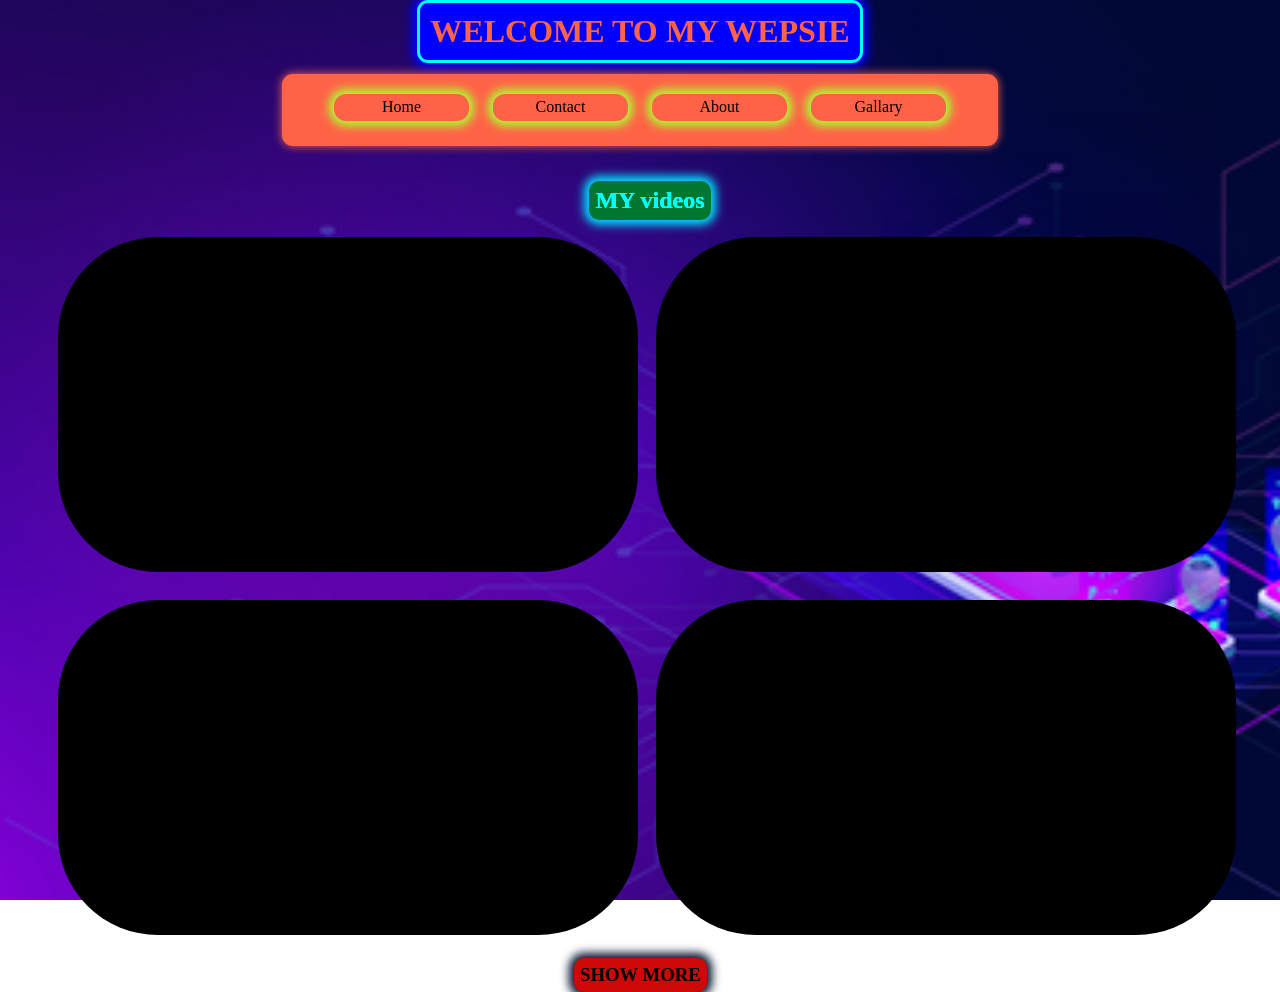
<file: hOme/index.html>
<!DOCTYPE html>
<html lang="en">
  <title>HAVAL HEZHA ZRAR</title>
<head>
  <meta name="viewport" content="width=device-width, initial-scale=1.0"/>
  <link rel="icon" href="http://www.your-web-site-name.com/favicon.ico">
  <divH>
<h1>WELCOME TO MY WEPSIE</h1>
</divH>
  <ul >

    <li><a href="hi.html" target="_blank">Home</a></li>
    <li><a href="../mine/contact/contact.html" target="_blank">Contact</a> </li>
    <li><a href="../mine/about/about.html" target="_blank" >About</a></li>
    <li><a href="../mine/gallary/gallary.html" target="_blank" >Gallary</a></li>

  </ul>
  
</head>
  
<body>
  <br>
  <h2>MY videos</h2>
  <br>
  <iframe width="560" height="315" src="https://www.youtube.com/embed/_ICPD3g9N6w?controls=0" title="YouTube video player" frameborder="0" allow="accelerometer; autoplay; clipboard-write; encrypted-media; gyroscope; picture-in-picture" allowfullscreen></iframe>
 
  <iframe width="560" height="315" src="https://www.youtube.com/embed/NNTqfXQ0co4?controls=0" title="YouTube video player" frameborder="0" allow="accelerometer; autoplay; clipboard-write; encrypted-media; gyroscope; picture-in-picture" allowfullscreen></iframe>
  <iframe width="560" height="315" src="https://www.youtube.com/embed/y-ovSfl8nwo?controls=0" title="YouTube video player" frameborder="0" allow="accelerometer; autoplay; clipboard-write; encrypted-media; gyroscope; picture-in-picture" allowfullscreen></iframe>
  <iframe width="560" height="315" src="https://www.youtube.com/embed/7cMNvpXJJcc?controls=0" title="YouTube video player" frameborder="0" allow="accelerometer; autoplay; clipboard-write; encrypted-media; gyroscope; picture-in-picture" allowfullscreen></iframe>
  
  <a href="https://www.youtube.com/channel/UCl3X2naTiIVfWWwatrZ861Q/videos" target="_blank" ><H3>SHOW MORE</H3></a>
</body>

</html>
<link rel="stylesheet" href="style.css">
</file>
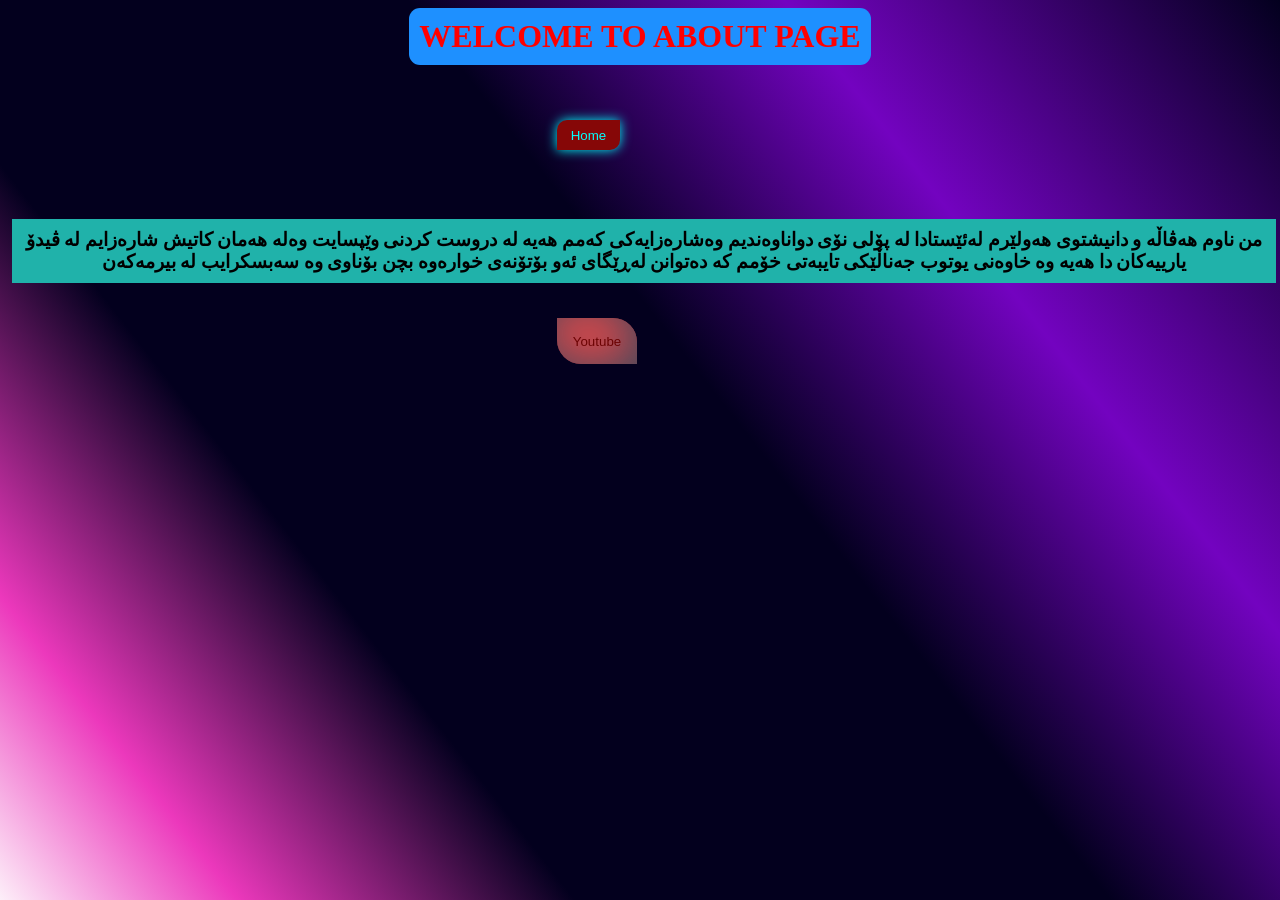
<file: mine/about/about.html>
<!DOCTYPE html>
<html lang="en">

<head>
    <meta charset="UTF-8">
    <meta http-equiv="X-UA-Compatible" content="IE=edge">
    <meta name="viewport" content="width=device-width, initial-scale=1.0">
    <title> about </title>
    <div class="head">
    <h1>WELCOME TO ABOUT PAGE </h1>
<a href="/hOme/hi.html"><button >Home</button></a>
</div>
</head>

<body>
<h3>من ناوم هه‌ڤاڵه‌ و دانیشتوی هه‌ولێرم له‌ئێستادا له‌ پۆلی نۆی دواناوه‌ندیم  وه‌شاره‌زایه‌كی كه‌مم هه‌یه‌ له‌ دروست كردنی وێپسایت وه‌له‌ هه‌مان كاتیش شاره‌زایم له‌ ڤیدۆ یارییه‌كان دا هه‌یه‌ وه‌ خاوه‌نی یوتوب جه‌ناڵێكی تایبه‌تی  خۆمم كه‌ ده‌توانن له‌ڕێگای ئه‌و بۆتۆنه‌ی خواره‌وه‌ بچن بۆناوی وه‌ سه‌بسكرایب له‌ بیرمه‌كه‌ن
</h3>
<div class="sub">
<a href="https://www.youtube.com/channel/UCl3X2naTiIVfWWwatrZ861Q/"><button>Youtube</button></a>
</div>
</body>

</html>
<link rel="stylesheet" href="about.css">
</file>
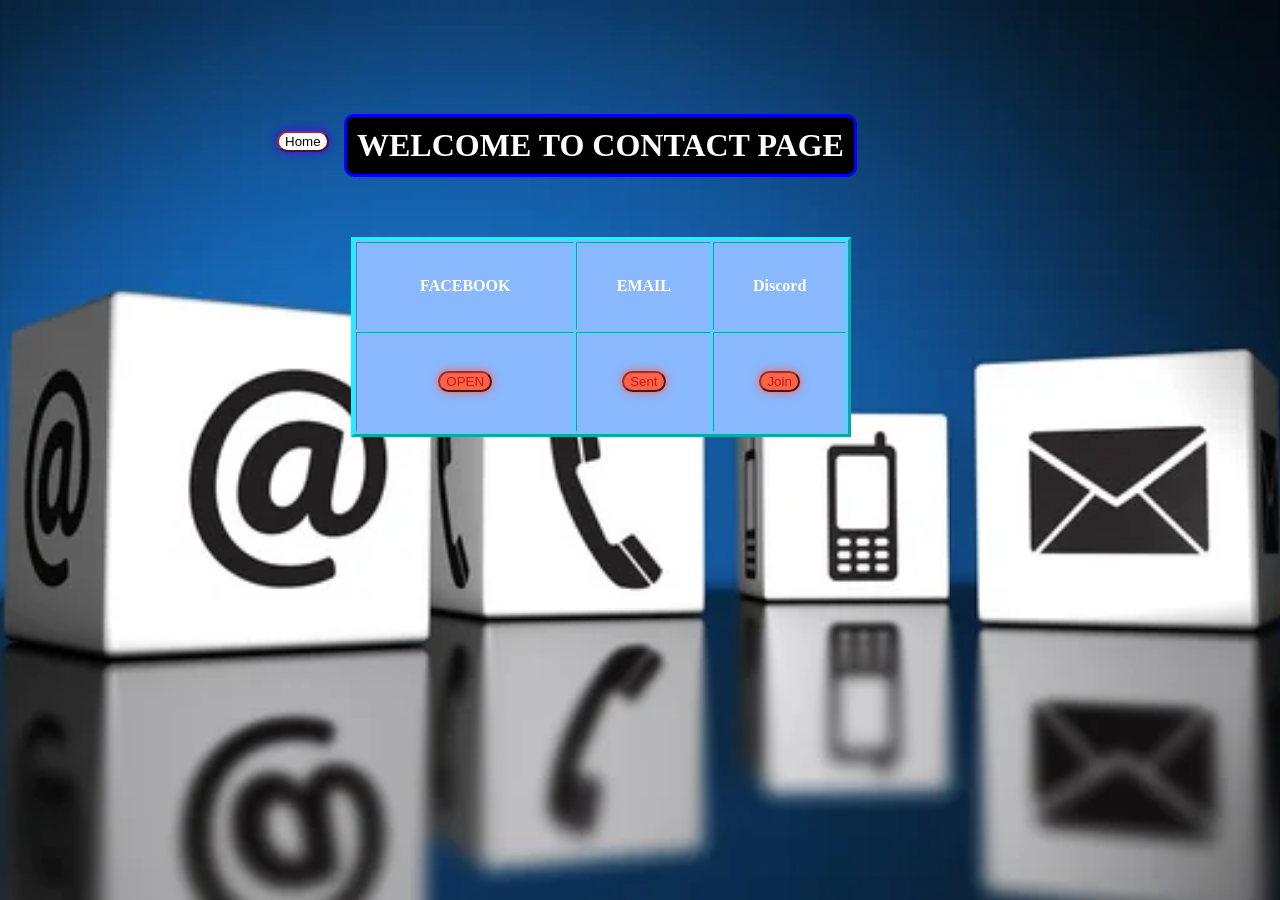
<file: mine/contact/contact.html>
<!DOCTYPE html>
<html lang="en">
    <title>Contact</title>
<head>
    <title>Contacr</title>
    <ul>

        <li><a href="/my wep/hOme/hi.html"><div class="but"><button>Home</button></div></a></li>

     </ul>
     <H1>WELCOME TO CONTACT PAGE</H1>
     
     <link rel="icon" type="image/x-icon" href="/images/favicon.ico">

</head>
<body>
 <div1>
    <table border="3px">

         <tr>
            <th>
                FACEBOOK
            </th>
            
            <Th>
                EMAIL
            </Th>
            <Th>
            Discord
        </Th>
         </tr>   

         <tr>
            <td>
                <a href="https://www.facebook.com/profile.php?id=100079775585781" target="_blank" > <BUtton>OPEN</BUtton></a>
            </td>
          
            <td>
              <a href="  mailto:Havalgaem@gmail.com" target="" > <button>Sent</button> </a>
            </td>
            <td>
            <a href="https://discord.gg/9HrdETvHCJ" target=" _blank " ><button>Join</button></a>
          </td>
         </tr>

        
    </table>
</div1>
</body>
</html>
<link rel="stylesheet" href="contact.css">
</file>
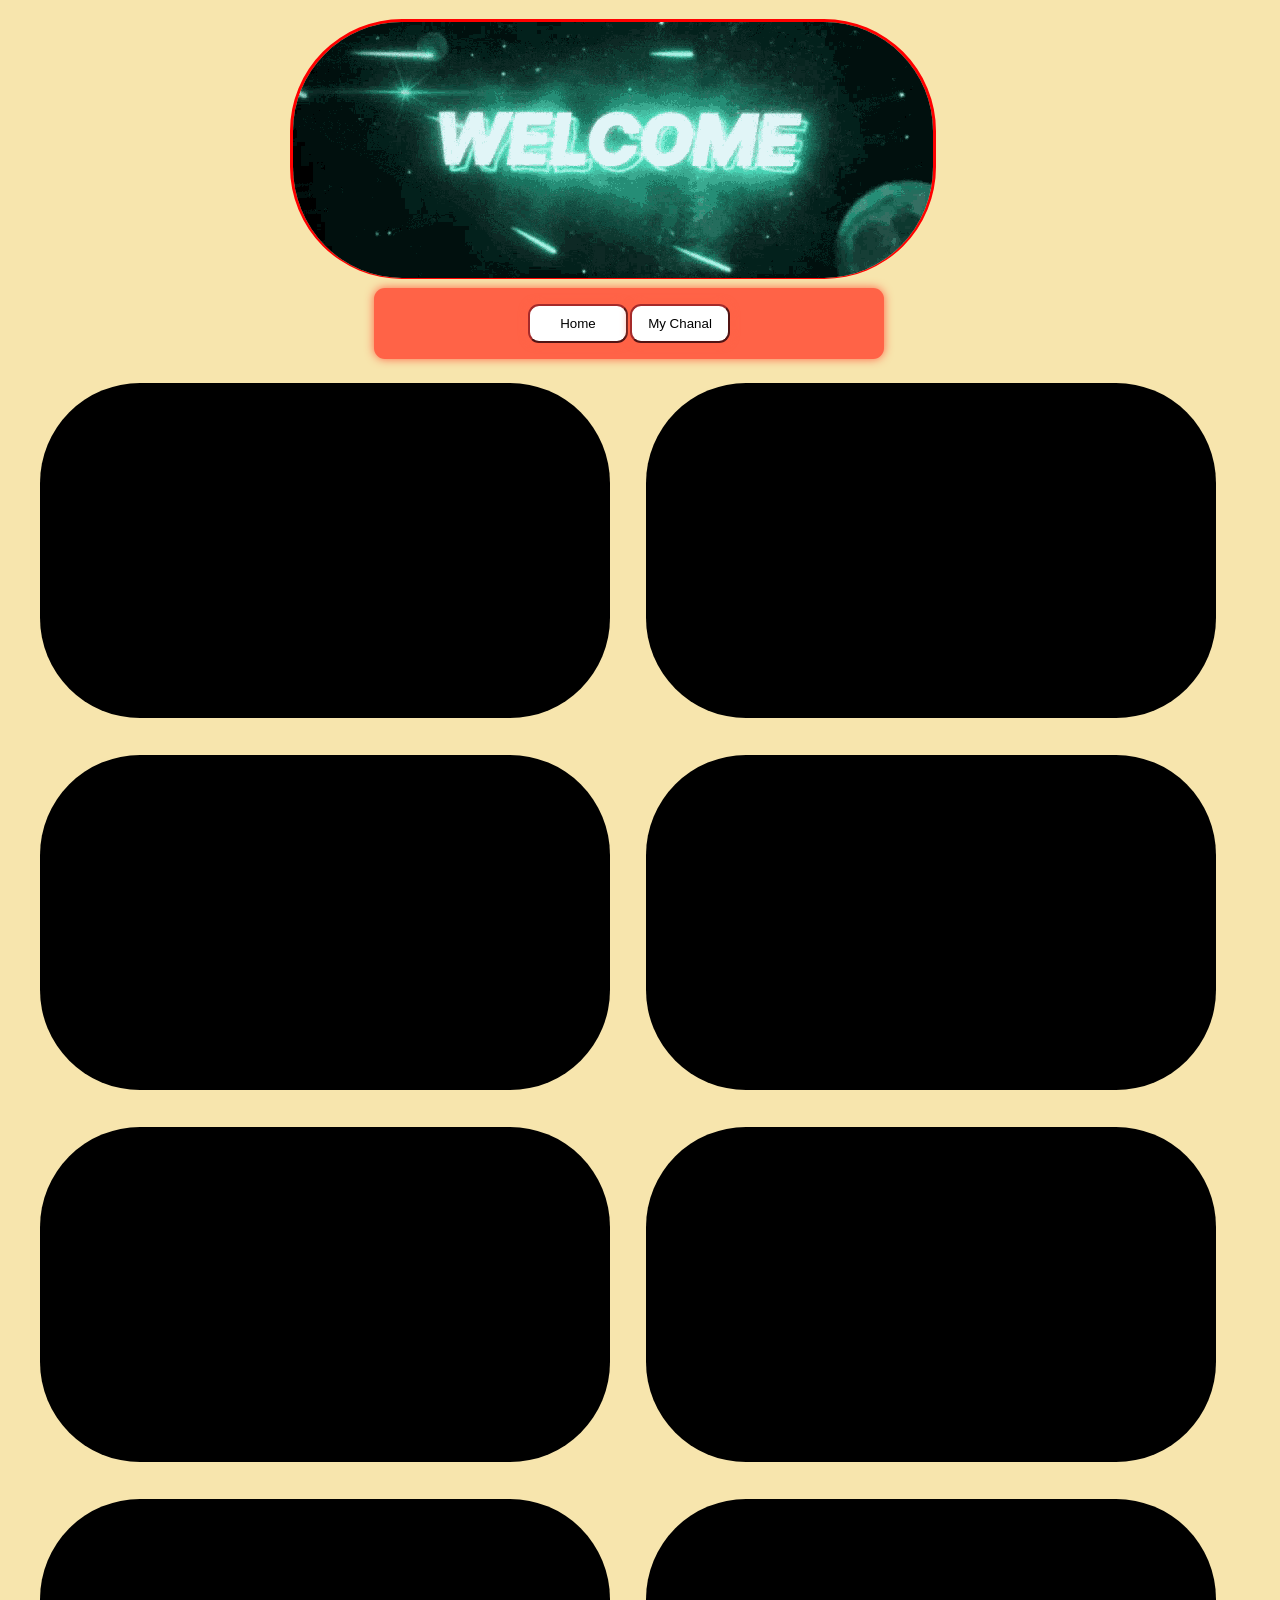
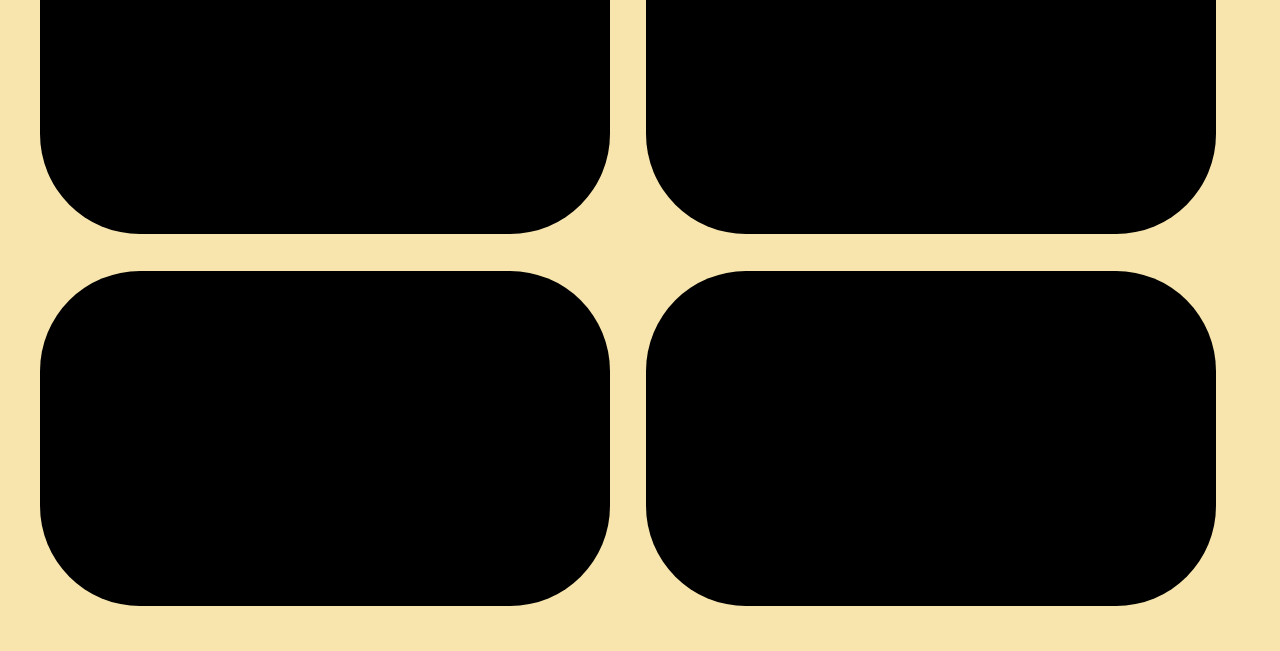
<file: mine/gallary/gallary.html>
<!DOCTYPE html>
<html lang="en">
<head>
  
  <ul>
    <li>
      <a href="/my wep/hOme/hi.html"><button>Home</button></a>
      <a href="https://www.youtube.com/channel/UCl3X2naTiIVfWWwatrZ861Q"><button>My Chanal</button></a>
  
    </li>
  
  </ul>

  
    <title>Gallary</title>
<img src="welcome-server.gif" alt="">
<br>
</head>
<body>
  <br>
  <iframe width="560" height="315" src="https://www.youtube.com/embed/2-FCQ929riY?controls=0" title="YouTube video player" frameborder="0" allow="accelerometer; autoplay; clipboard-write; encrypted-media; gyroscope; picture-in-picture" allowfullscreen></iframe>
  <iframe width="560" height="315" src="https://www.youtube.com/embed/_ICPD3g9N6w?controls=0" title="YouTube video player" frameborder="0" allow="accelerometer; autoplay; clipboard-write; encrypted-media; gyroscope; picture-in-picture" allowfullscreen></iframe>
  <iframe width="560" height="315" src="https://www.youtube.com/embed/NNTqfXQ0co4?controls=0" title="YouTube video player" frameborder="0" allow="accelerometer; autoplay; clipboard-write; encrypted-media; gyroscope; picture-in-picture" allowfullscreen></iframe>
  <iframe width="560" height="315" src="https://www.youtube.com/embed/y-ovSfl8nwo?controls=0" title="YouTube video player" frameborder="0" allow="accelerometer; autoplay; clipboard-write; encrypted-media; gyroscope; picture-in-picture" allowfullscreen=""></iframe>
  <iframe width="560" height="315" src="https://www.youtube.com/embed/7cMNvpXJJcc?controls=0" title="YouTube video player" frameborder="0" allow="accelerometer; autoplay; clipboard-write; encrypted-media; gyroscope; picture-in-picture" allowfullscreen></iframe>
  <iframe width="560" height="315" src="https://www.youtube.com/embed/4ZZ1AeBW5mE?controls=0" title="YouTube video player" frameborder="0" allow="accelerometer; autoplay; clipboard-write; encrypted-media; gyroscope; picture-in-picture" allowfullscreen></iframe>
  <iframe width="560" height="315" src="https://www.youtube.com/embed/H1Iler5J3jc?controls=0" title="YouTube video player" frameborder="0" allow="accelerometer; autoplay; clipboard-write; encrypted-media; gyroscope; picture-in-picture" allowfullscreen></iframe>
  <iframe width="560" height="315" src="https://www.youtube.com/embed/O_67xKa0DLY?controls=0" title="YouTube video player" frameborder="0" allow="accelerometer; autoplay; clipboard-write; encrypted-media; gyroscope; picture-in-picture" allowfullscreen></iframe>
  <iframe width="560" height="315" src="https://www.youtube.com/embed/BD5V0Q8wj8I?controls=0" title="YouTube video player" frameborder="0" allow="accelerometer; autoplay; clipboard-write; encrypted-media; gyroscope; picture-in-picture" allowfullscreen></iframe>
  <iframe width="560" height="315" src="https://www.youtube.com/embed/628cukjMfpw?controls=0" title="YouTube video player" frameborder="0" allow="accelerometer; autoplay; clipboard-write; encrypted-media; gyroscope; picture-in-picture" allowfullscreen></iframe>
</body>

</html>
<link rel="stylesheet" href="dez.css">
</file>
<file: hOme/style.css>
h1{
    
    color: tomato;
    background-color: blue;
    width: max-content;
    margin-left: 450px;
    padding: 10px;
    border-style: solid;
    border-color: aqua;
    border-radius: 11px;
    margin: auto;
    box-shadow: 0px 0px 10px 5px blue;

}
body{
    background-image: url(thumbimg_25361957thumbejpg.jpg);
    background-position: center ;
    background-repeat: no-repeat;
    background-attachment: fixed;
    background-size: cover;
    transition: 0.5s;
    text-align: center;
    margin: auto;
   
}
ul{
    background-color: tomato;
    padding: 10px;
    box-shadow: 0px 0px 10px 0px tomato;
    margin: 11px auto;
    text-align: center;
    border-radius: 11px;
    width:696px;
}
ul li {
    text-decoration: none;
    display: inline-flex;
    text-align: center;
    margin: 10px;
    
    
}

ul li a{
    visibility:visible;
    float:none;
    align-self:auto;
    border-width:4px;
    border-style:solid;
    border-color:transparent;
    border-top-left-radius:12px;
    border-top-right-radius:12px;
    border-bottom-left-radius:12px;
    border-bottom-right-radius:12px;
    margin-bottom:5px;
    box-shadow: 0px 0px 10px 5px greenyellow;
    width:127px;
    height:19px;
    overflow:hidden;
    min-width:0px;
    text-decoration: none;
    color: black;
    transition: 0.5s;
   }
   
   h2{
    color: aqua;
    background-color: rgb(21, 79, 61);
    width: max-content;
    margin-left:530px;
    border-radius: 10px;
    padding: 6px;
    filter:blur(0.18px) saturate(3.92);
 float:none;
 opacity:14;
 display:block;
 clear:both;
  box-shadow: 0px 0px 10px 5px rgb(105, 181, 202);
  transform:translatex(10px) translatey(6px) !important;
   margin: auto;

}

   ul li a:hover{
    box-shadow: 0px 0px 10px 10px greenyellow;
   }
   a h3{
   margin-left: 530px;
 background-color:#ce0707;
 background-size:auto;
 background-blend-mode:screen;
 background-repeat:repeat-y;
 backdrop-filter:blur(6.24px) brightness(10) contrast(10) grayscale(0.73) hue-rotate(314deg);
 position:static;
 width: max-content;
text-decoration:none;
color: black;
padding: 6px;
border-radius: 10px;
box-shadow: 0px 0px 10px 5px rgb(4, 18, 43);
text-align: center;
margin: auto;

   }

   a{
    text-decoration: none;
    
   }
   
iframe{
    border-style: solid ;
    padding: 50px;
    transition: 1s;
    margin-left: 60px ;
    text-align: center;
    border-radius:100px ;
    border-color: black;
    border-style: solid;
    transition: 1s;
   background-color: black;
   padding: 10px;
   margin: auto;
   margin-left:14px !important;
 margin-top:5px !important;
 margin-bottom:19px !important;
   }
   
   iframe:hover{
    border-radius: 0px;
   }
</file>
<file: mine/about/about.css>
body{
    background-size:auto;
    background-clip:border-box;
    background-repeat:repeat;
    background-attachment:fixed;
    background-position-y:0%;
    background-image:linear-gradient(-128deg, #03001e 0%, #7303c0 25%, #03001e 44%, #03001e 50%, #03001e 54%, #03001e 59%, #03001e 68%, #03001e 71%, #ec38bc 88%, #fdeff9 100%);
    transition: 0.5s;
}
   
   
.head h1{
    background-color: dodgerblue;
    padding: 10px;
    width: max-content;
    border-radius: 11px;
    color: red;
    margin-left: 350px ;
    margin: auto;
    transition: 0.5s;
}
.head button{
color: aqua;

    transform:translatex(549px) translatey(55px);
    width:63px;
    min-height:30px;
    background-color:#860707;
    border-style:none;
    border-top-left-radius:10px;
    border-top-right-radius:0px;
    border-bottom-left-radius:0px;
    border-bottom-right-radius:10px;
    box-shadow:0px 0px 12px 0px #00ffff;
    transition: 0.5s;
}
h3{
    background-color: lightseagreen;
    text-align: center;
    padding: 10px;
    margin: auto;
    transform:translatex(4px) translatey(124px);
    transition: 0.5s;
}
.sub a button{
    transform:translatex(549px) translatey(159px);
    width:80px;
    min-height:46px;
    color:#6c0303;
    background-color:#f44747;
    border-style:none;
    border-top-right-radius:24px;
    border-bottom-right-radius:0px;
    border-bottom-left-radius:24px;
    box-shadow:-8px -6px 50px -6px #34495e inset;
   }
   

    

    
    

   .head a button:hover{
    color:#ffffff;
    box-shadow:0px 0px 12px 0px #c19393;
   }
</file>
<file: mine/contact/contact.css>
H1{
    color: rgb(255, 255, 255);
    text-align: center;
    background-color: rgb(0, 0, 0);
    width: max-content;
    margin-left: 400px;
    border-style: solid;
    border-radius: 10px;
    border-color: blue;
    padding: 10px;
    transition: 0.5s;
    transform:translatex(-56px) translatey(36px);
}
body{
    background-image: url(depositphotos_74468913-stock-photo-contact-us-icons-on-cubes.jpg);
    background-position: center ;
    background-repeat: no-repeat;
    background-attachment: fixed;
    background-size: cover;
    transition: 0.5s;
    text-align: center;
    margin: auto;
}
table{
    background-color: rgb(137, 184, 255);
    border-color: aqua;
    margin-left: 410px;
    transition: 1S;
    width: 500px;
    height: 200px;
    color: white;
    text-align: center;
    transform:translatex(-59px) translatey(74px);
}
TR th {
    text-align: center;
}
tr td {
    text-align: center;
    text-overflow: clip;
}

tr th:hover{
    background-color: gray;
    color: black;
    cursor: pointer;
    transition: 0.5s
}
tr td:hover{
    background-color: gray;
    color: black;
    cursor: pointer;
    transition: 0.5s
}
button{
    color: rgb(192, 26, 26);
    background-color: tomato;
    border-color: brown;
    box-shadow: 0px 0px 10px 0px tomato;
    border-radius: 11px;
    transition: 0.5s;
    text-align: center;
                
}
button:hover{
    box-shadow: 0px 0px 10px 10px tomato;
}
ul{
text-align: center;
margin-right: 7px;
text-align: center;
 
}

ul li {
    text-decoration: none;
    display: inline-flex;
    text-align: center;
    text-align: center;
}
ul li button{

    color: black;
    margin-right:2500px ;
    margin-bottom: 10px;
    background-color: white;
    margin-left: 50px;
    margin-top: 10px;
    box-shadow: 0px 0px 10px 0px rgb(70, 4, 253);
    transition: 00.5s;
    text-align: center;
    transform:translatex(187px) translatey(105px);
}
    ul li button:hover{
        
        box-shadow: 0px 0px 10px 0px rgb(4, 245, 253);


    }
</file>
<file: mine/gallary/dez.css>
img{
    margin-left: 331px ;
    border-radius: 112px;
    border-bottom: 1px;
    border-style: solid;
    border-color: red;
    transition: 1s;
    cursor: zoom-in;
    display:inline-block;
    transform:translatex(-21px) translatey(-94px);
    transform:translatex(-49px) translatey(-82px) !important;
}
body{
    background-color: rgb(247, 229, 173);
}

iframe{
       
    border-style: solid ;
    padding: 50px;
    transition: 1s;
    margin-left: 60px ;
    text-align: center;
    border-radius:100px ;
    border-color: black;
    border-style: solid;
    transition: 1s;
   background-color: black;
   padding: 10px;
   margin: auto;
   padding-left:0px !important;
   margin-left:32px !important;
   margin-bottom:33px !important;
 }

iframe:hover{
    border-radius: 0px;
}
img:active{
    border-radius: 0px;
}
button{
    color: rgb(192, 26, 26);
    background-color: tomato;
    border-color: brown;
    box-shadow: 0px 0px 10px 0px tomato;
    border-radius: 11px;
    transition: 0.5s;
    padding: 10px;
    width: 80px;
    cursor: pointer;
}
button:hover{
    box-shadow: 0px 0px 10px 10px tomato;
}

.ch{
    color: wheat;
}
ul li button{
    text-decoration: none;
    letter-spacing: px;
    color: rgb(0, 0, 0);
    background-color: tomato ;
  font-family: 'Franklin Gothic Medium', 'Arial Narrow', Arial, sans-serif;
    background-color: white;
    padding: 10px;
    border-radius: 11px;
    margin: 1px;
    width: 100px;
    transition: 0.5s;
}
ul li {
    text-decoration: none;
    display: inline-flex;
    text-align: center;
    margin: 10px;
}
ul{

    background-color: tomato;
    width: 500px;
    padding: 5px;
    box-shadow: 0px 0px 10px 0px tomato;
    margin: 11px auto;
    text-align: center;
    border-radius: 11px;
    display:inline-block;
    transform:translatex(343px) translatey(274px) !important;

 transform:translatex(366px) translatey(269px) !important;
}
</file>
